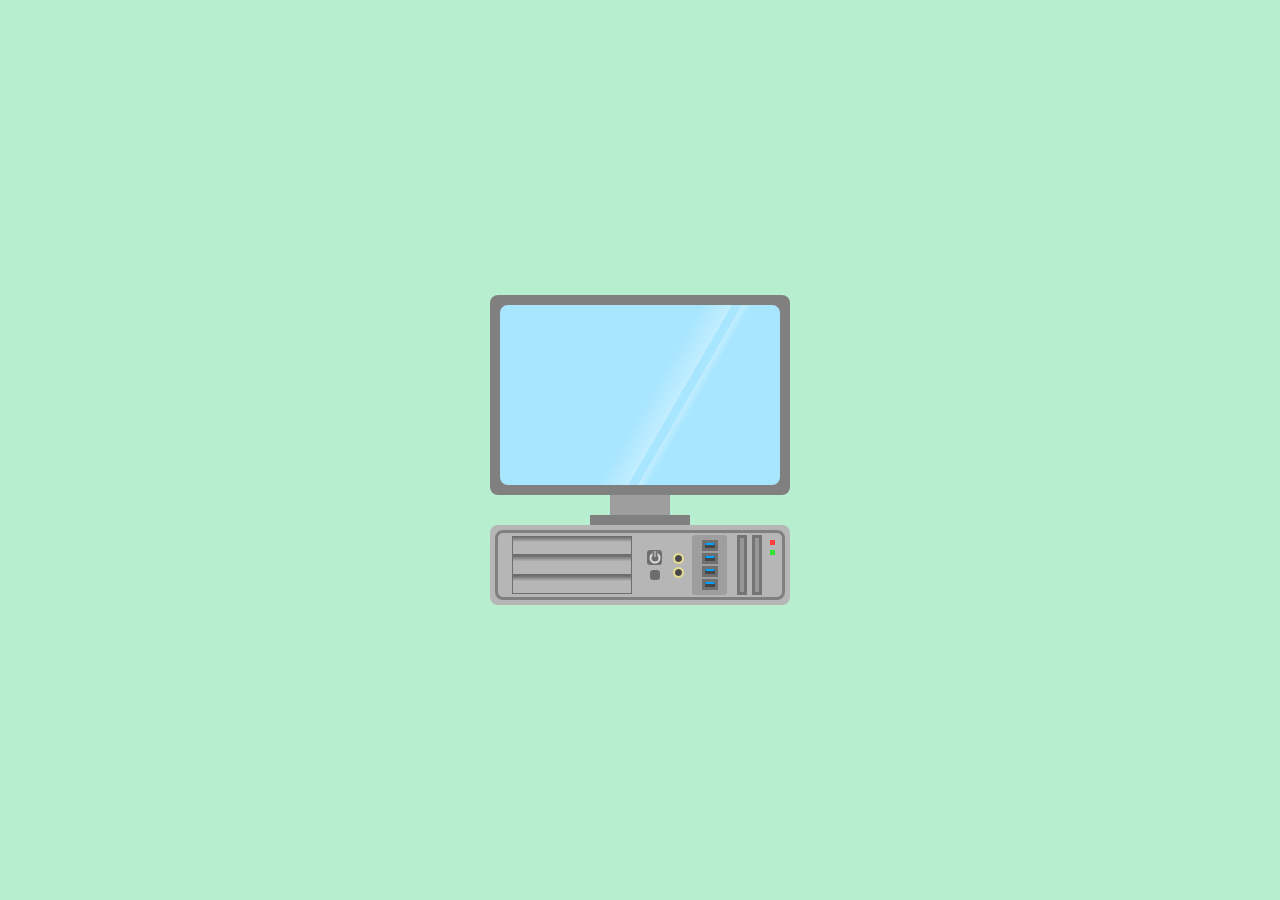
<file: desktop/index.html>
<!DOCTYPE html>
<html lang="en">
<head>
    <meta charset="UTF-8">
    <meta http-equiv="X-UA-Compatible" content="IE=edge">
    <meta name="viewport" content="width=device-width, initial-scale=1.0">
    <title>Desktop</title>
    <link rel="stylesheet" href="style.css">
</head>
<body>
    <div class="monitor">
        <div class="display"></div>
    </div>
    <div class="monitor-stand"></div>
    <div class="cpu">
        <div class="container">
            <div class="lights">
                <span></span><span></span>
            </div>
            <div class="disk-reader"></div>
            <div class="disk-reader"></div>
            <div class="usb-ports">
                <div class="usb"></div>
                <div class="usb"></div>
                <div class="usb"></div>
                <div class="usb"></div>
            </div>
            <div class="aux-ports">
                <span></span><span></span>
            </div>
            <div class="btns">
                <div class="start-btn"></div>
                <div class="restart-btn"></div>
            </div>
            <div class="empty-space">
                <span></span><span></span><span></span>
            </div>
        </div>
    </div>
</body>
</html>
</file>
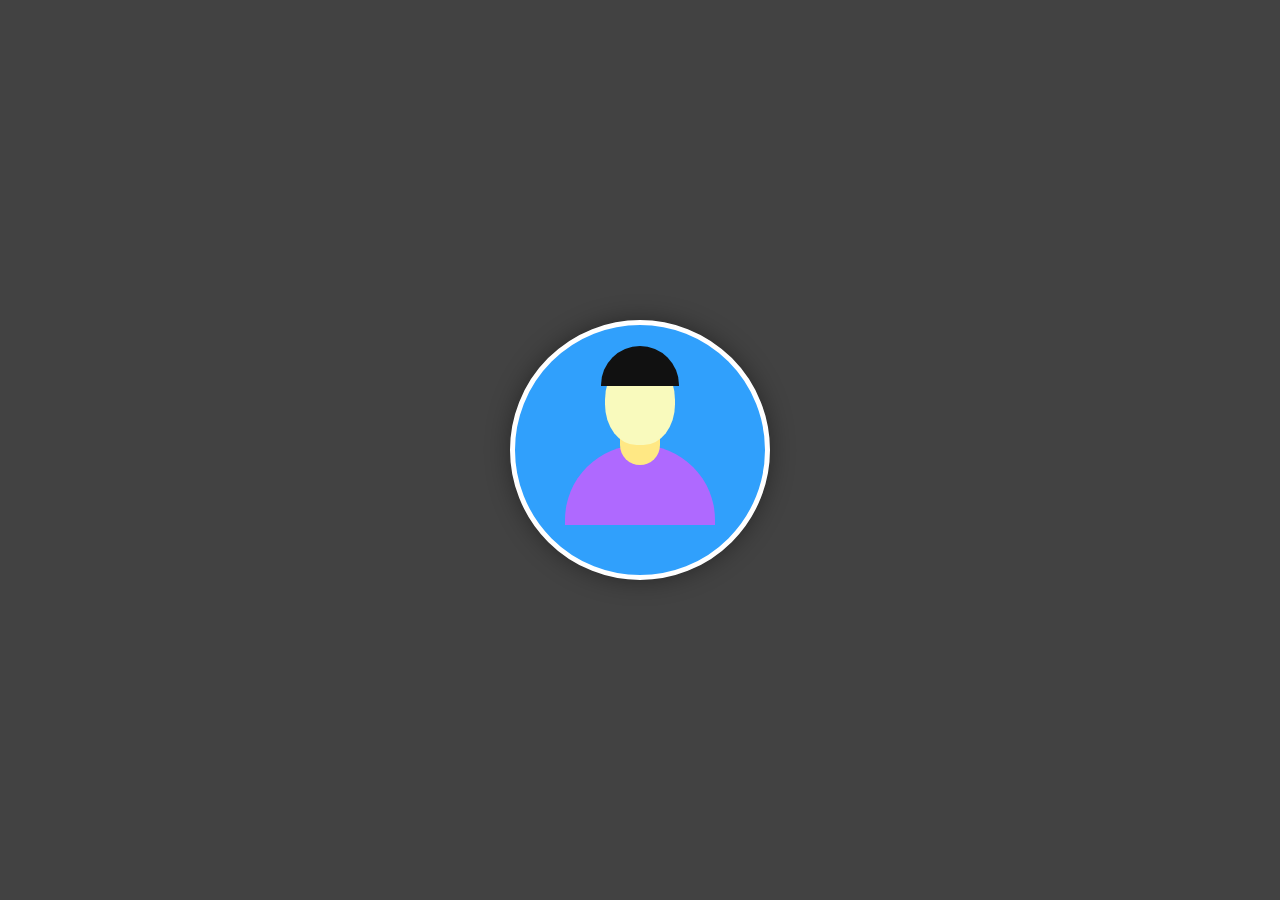
<file: profile-avatar/index.html>
<!DOCTYPE html>
<html lang="en">
<head>
    <meta charset="UTF-8">
    <meta http-equiv="X-UA-Compatible" content="IE=edge">
    <meta name="viewport" content="width=device-width, initial-scale=1.0">
    <title>Profile-avatar</title>
    <link rel="stylesheet" href="style.css"> 
</head>
<body>
    <div class="container">
        <div class="head">
            <div class="hair"></div>
        </div>
        <div class="neck"></div>
        <div class="body"></div>
    </div>
</body>
</html>
</file>
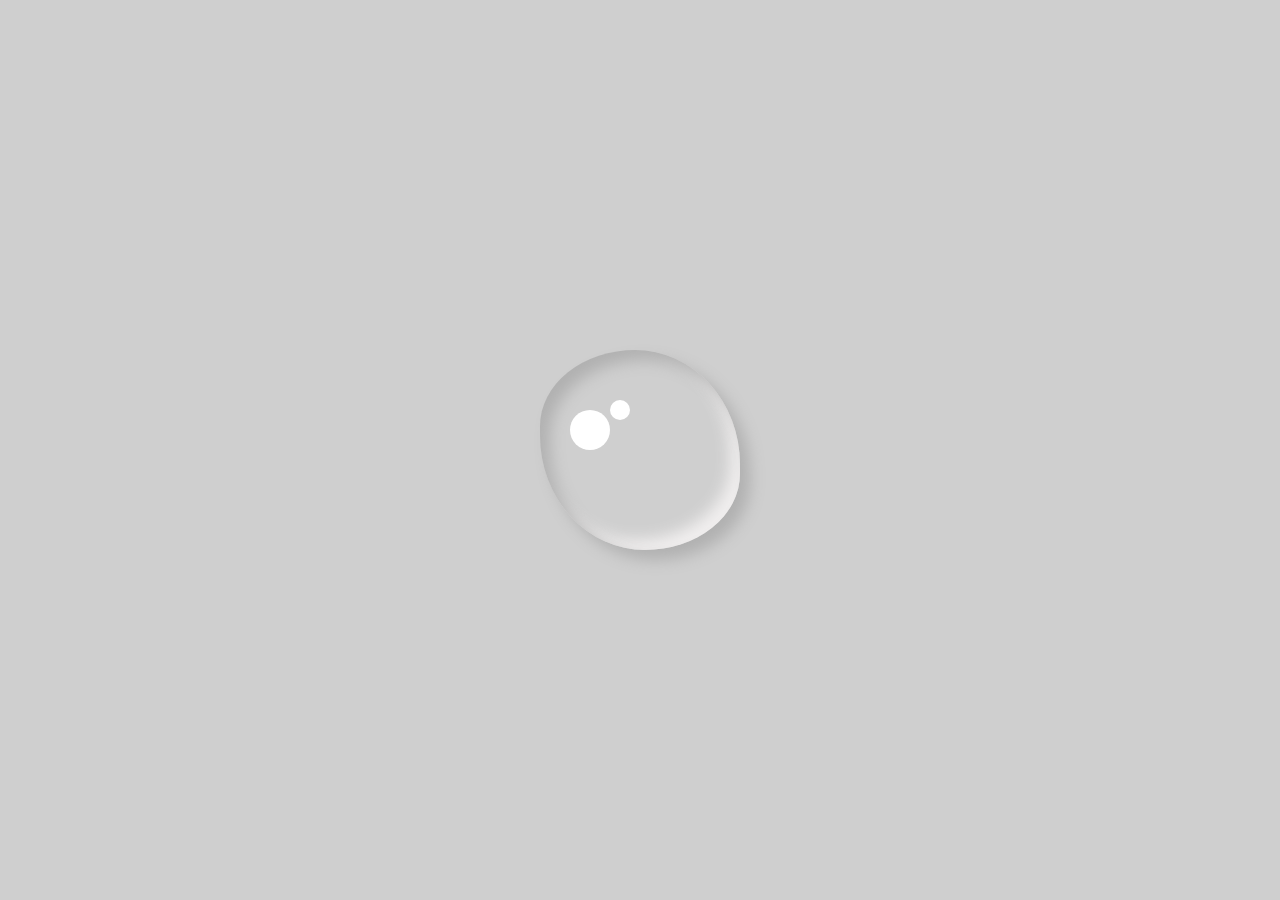
<file: water-drop/index.html>
<!DOCTYPE html>
<html lang="en">
<head>
    <meta charset="UTF-8">
    <meta http-equiv="X-UA-Compatible" content="IE=edge">
    <meta name="viewport" content="width=device-width, initial-scale=1.0">
    <title>Water Drop</title>
    <link rel="stylesheet" href="style.css">
</head>
<body>
    <div class="drop"></div>
</body>
</html>
</file>
<file: desktop/style.css>
* {
  padding: 0;
  margin: 0;
  box-sizing: border-box;
}

body {
  display: flex;
  align-items: center;
  justify-content: center;
  flex-direction: column;
  min-height: 100vh;
  background: rgb(184, 238, 208);
}

.monitor {
  position: relative;
  display: flex;
  align-items: center;
  justify-content: center;
  height: 200px;
  width: 300px;
  background: gray;
  border-radius: 0.5rem;
}

.monitor .display {
  position: relative;
  display: flex;
  height: 180px;
  width: 280px;
  background: rgb(168, 230, 255);
  border-radius: 0.5rem;
}

.monitor .display::after {
  position: absolute;
  content: "";
  background: linear-gradient(to right, transparent, rgba(255, 255, 255, 0.3));
  height: 100%;
  width: 30px;
  top: 0;
  left: 150px;
  transform: skewX(-30deg);
}

.monitor .display::before {
  position: absolute;
  content: "";
  background: linear-gradient(to right, rgba(255, 255, 255, 0.3), transparent);
  height: 100%;
  width: 10px;
  top: 0;
  left: 190px;
  transform: skewX(-30deg);
}

.monitor-stand .buttons {
  position: absolute;
  display: flex;
  align-items: center;
  justify-content: center;
}

.monitor-stand {
  position: relative;
  height: 30px;
  width: 60px;
  background: rgb(158, 158, 158);
}

.monitor-stand::after {
  position: absolute;
  content: "";
  bottom: 0%;
  left: 50%;
  transform: translateX(-50%);
  height: 10px;
  width: 100px;
  background: gray;
}

.cpu {
  width: 300px;
  height: 80px;
  background: rgb(182, 182, 182);
  border-radius: 0.5rem;
  display: flex;
  align-items: center;
  justify-content: center;
}

.cpu .container {
  position: relative;
  display: flex;
  align-items: center;
  width: 290px;
  height: 70px;
  border: 3px solid gray;
  border-radius: 0.5rem;
}

.cpu .container .lights {
  position: absolute;
  right: 7px;
  top: 7px;
}

.cpu .container .lights span {
  display: block;
  width: 5px;
  height: 5px;
  background: rgb(255, 60, 60);
}

.cpu .container .lights span:nth-child(2) {
  margin-top: 5px;
  background: rgb(48, 228, 48);
}

.cpu .container .disk-reader {
  position: absolute;
  height: 60px;
  right: 20px;
  width: 10px;
  border: 3px solid rgb(116, 116, 116);
  background: rgb(151, 151, 151);
}

.cpu .container .disk-reader:nth-child(2) {
  right: 35px;
}

.cpu .container .usb-ports {
  position: absolute;
  right: 55px;
  height: 60px;
  width: 35px;
  background: rgb(158, 158, 158);
  border-radius: 0.2rem;
  display: flex;
  flex-direction: column;
  align-items: center;
  justify-content: space-evenly;
}

.cpu .container .usb-ports .usb {
  position: relative;
  width: 10px;
  height: 5px;
  background: rgb(71, 71, 71);
  outline: 3px solid rgb(112, 112, 112);
}

.cpu .container .usb-ports .usb::after {
  content: "";
  position: absolute;
  top: 0%;
  left: 50%;
  height: 35%;
  width: 90%;
  transform: translateX(-50%);
  background: rgb(0, 162, 255);
}

.cpu .container .aux-ports {
  position: absolute;
  right: 100px;
  display: flex;
  flex-direction: column;
  justify-content: center;
  height: 100%;
}

.cpu .container .aux-ports span {
  display: block;
  height: 7px;
  width: 7px;
  background: rgb(71, 71, 71);
  border-radius: 50%;
  outline: 2px solid rgb(228, 219, 144);
}

.cpu .container .aux-ports span:nth-child(2){
  margin-top: 7px;
}

.btns{
  position: absolute;
  display: flex;
  flex-direction: column;
  align-items: center;
  right: 120px;
}

.start-btn, .restart-btn{
  position: relative;
  width: 15px;
  height: 15px; 
  background: rgb(110, 110, 110);
  border-radius: 0.2rem;
}

.start-btn::before{
  position: absolute;
  content: "";
  height: 7px;
  width: 7px;
  border: 2px solid rgb(221, 221, 221);
  top: 50%;
  left: 50%;
  transform: translate(-50%, -50%);
  border-radius: 50%;
}

.start-btn::after{
  position: absolute;
  content: "";
  top: 1px;
  left: 50%;
  transform: translateX(-50%);
  width: 1px;
  height: 6px;
  background: rgb(221, 221, 221);
  border-left: 2px solid rgb(110, 110, 110);
  border-right: 2px solid rgb(110, 110, 110);
}

.restart-btn{
  width: 10px;
  height: 10px;
  margin-top: 5px;
}

.empty-space{
  position: absolute;
  right: 150px;
  width: 120px;
  height: 90%;
  display: flex;
  flex-direction: column;
}

.empty-space span{
  position: relative;
  flex-grow: 1;
  border: 1px solid rgb(110, 110, 110);
  background: linear-gradient( 0deg, transparent 70%, rgb(110,110,110));
}
</file>
<file: profile-avatar/style.css>
*{
    padding: 0;
    margin: 0;
    box-sizing: border-box;
}

body{
    display: flex;
    align-items: center;
    justify-content: center;
    min-height: 100vh;
    background: rgb(66, 66, 66);
}

.container{
    position: relative;
    border: 5px solid white;
    height: 260px;
    width: 260px;
    border-radius: 50%;
    background: rgb(48, 160, 252);
    box-shadow: 0 0 25px rgba(0, 0, 0, 0.4);
}

.head{
    position: absolute;
    height: 90px;
    width: 70px;
    background: #f9fabd;
    left: 50%;
    top: 75px;
    transform: translate(-50%, -50%);
    border-radius: 50% 50% 45% 45%;
    z-index: 2;
}

.head .hair{
    position: absolute;
    left: 50%;
    top: -10%;
    width: 78px;
    height: 40px;
    background: #111111;
    border-radius: 50px 50px 0 0;
    transform: translateX(-50%);
}

.neck{
    position: absolute;
    top: 90px;
    left: 50%;
    transform: translateX(-50%);
    height: 50px;
    width: 40px;
    background: #ffe884;
    z-index: 1;
    border-radius: 50px;
}

.body{
    position: absolute;
    width: 150px;
    height: 80px;
    top: 120px;
    left: 50%;
    transform: translateX(-50%);
    background: #af69ff;
    border-radius: 80px 80px 0 0;
}
</file>
<file: water-drop/style.css>
* {
  padding: 0;
  margin: 0;
  box-sizing: border-box;
}

body{
    display: flex;
    align-items: center;
    justify-content: center;
    background: #cfcfcf;
    min-height: 100vh;
}

.drop{
    position: relative;
    display: block;
    height: 200px;
    width: 200px;
    box-shadow: inset 10px 10px 15px #b1b1b1, 10px 10px 15px #b1b1b1, inset -10px -10px 15px #f1efef;
    border-radius: 50% 55%/ 40% 60%;
}

.drop::after{
    position: absolute;
    content: "";
    background: white;
    width: 40px;
    height: 40px;
    border-radius: 50%;
    top: 60px;
    left: 30px;
}

.drop::before{
    position: absolute;
    content: "";
    top: 50px;
    left: 70px;
    width: 20px;
    height: 20px;
    border-radius: 50%;
    background: white;
}
</file>
